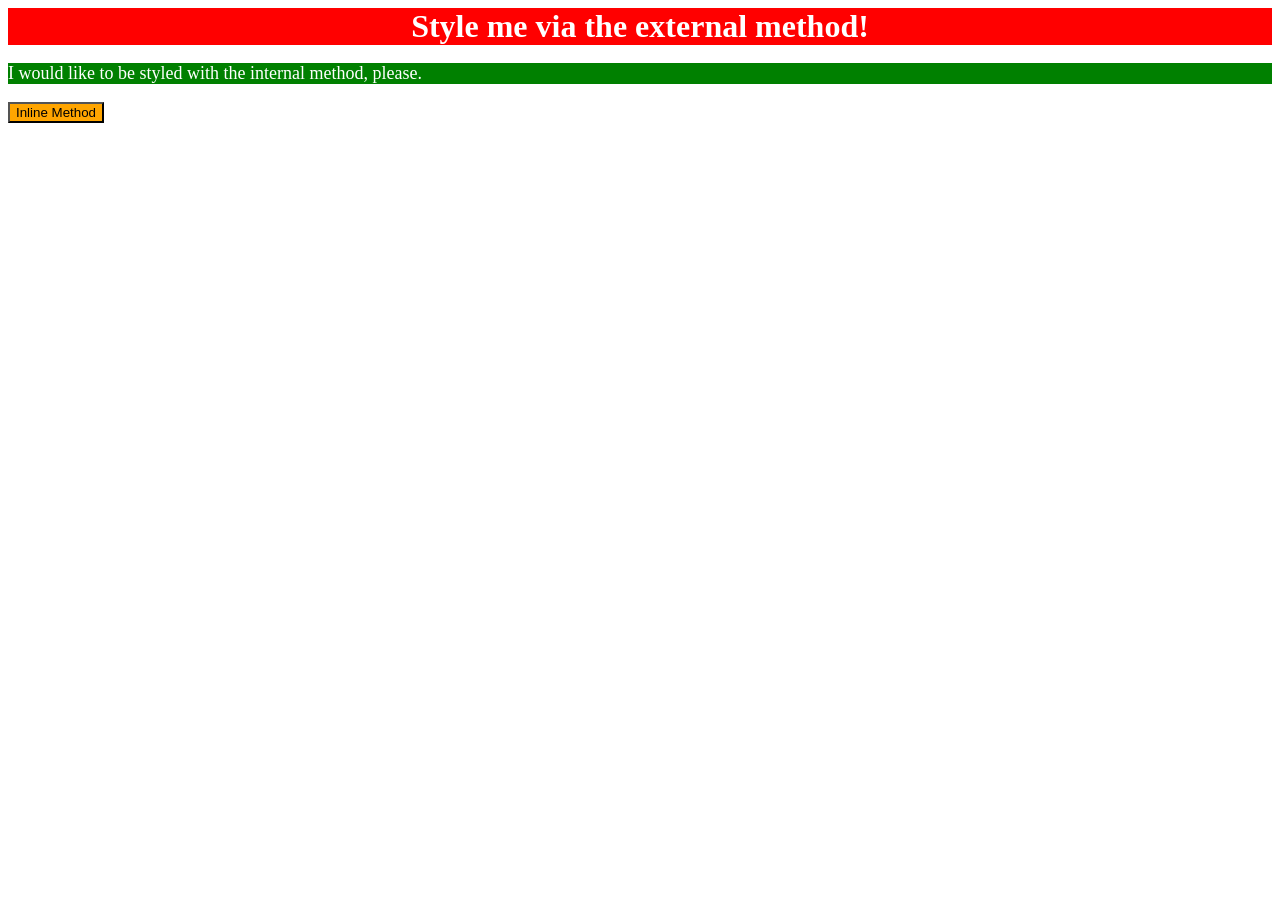
<file: foundations/intro-to-css/01-css-methods/index.html>
<!DOCTYPE html>
<html lang="en">
  <head>
    <meta charset="UTF-8">
    <meta http-equiv="X-UA-Compatible" content="IE=edge">
    <meta name="viewport" content="width=device-width, initial-scale=1.0">
    <title>Methods for Adding CSS</title>
    <link rel="stylesheet" href="style.css">
    <style>
      p{
        background-color: green;
        color: white;
        font-size: 18px;
      }
    </style>
  </head>
  <body>
    <div>Style me via the external method!</div>
    <p>I would like to be styled with the internal method, please.</p>
    <button style="background-color: orange; color: black;">Inline Method</button>
  </body>
</html>
</file>
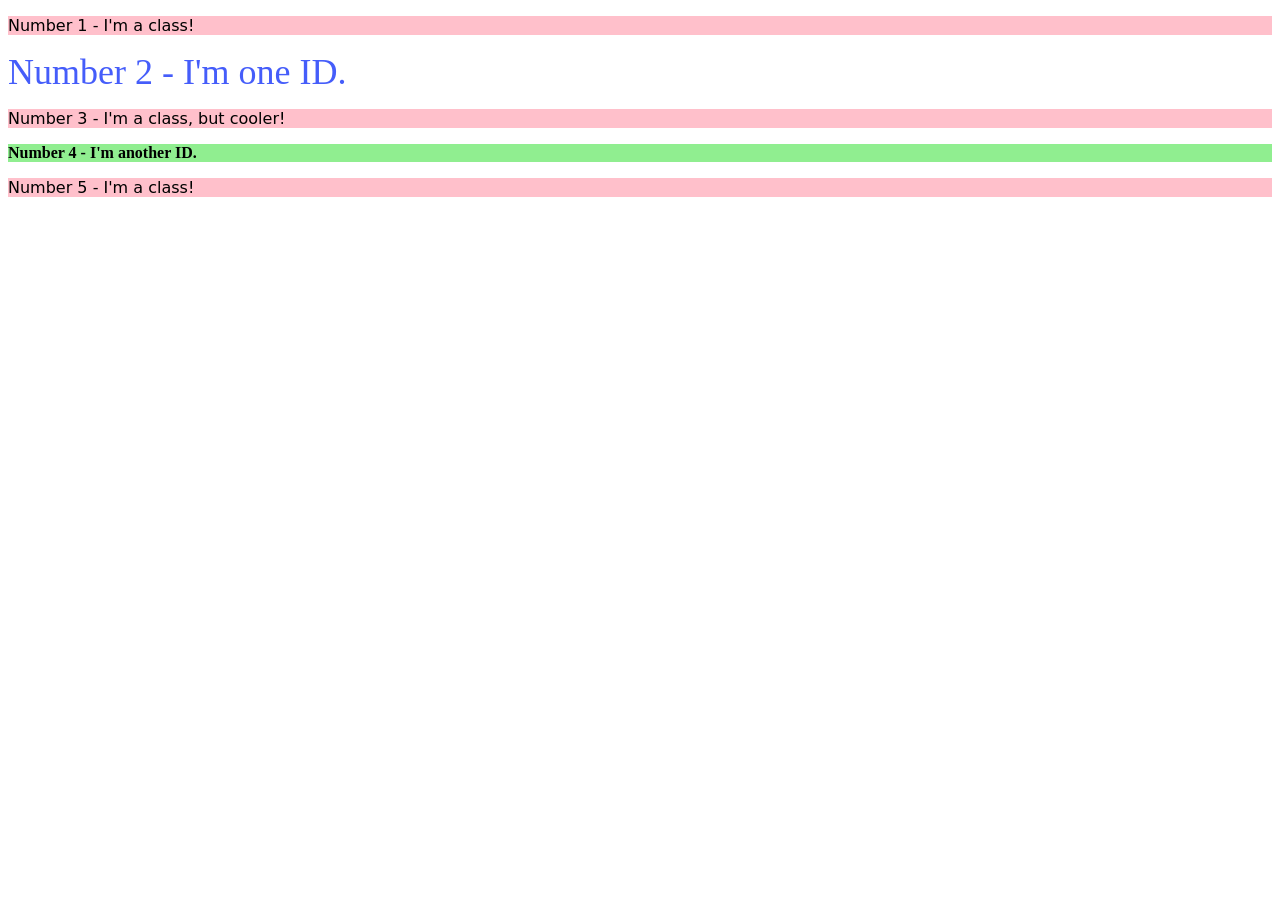
<file: foundations/intro-to-css/02-class-id-selectors/index.html>
<!DOCTYPE html>
<html lang="en">
  <head>
    <meta charset="UTF-8">
    <meta http-equiv="X-UA-Compatible" content="IE=edge">
    <meta name="viewport" content="width=device-width, initial-scale=1.0">
    <title>Class and ID Selectors</title>
    <link rel="stylesheet" href="style.css">
  </head>
  <body>
    <p class="odd">Number 1 - I'm a class!</p>
    <div id="one">Number 2 - I'm one ID.</div>
    <p class="odd add-font-size">Number 3 - I'm a class, but cooler!</p>
    <div id="another" class="add-font-size">Number 4 - I'm another ID.</div>
    <p class="odd">Number 5 - I'm a class!</p>
  </body>
</html>
</file>
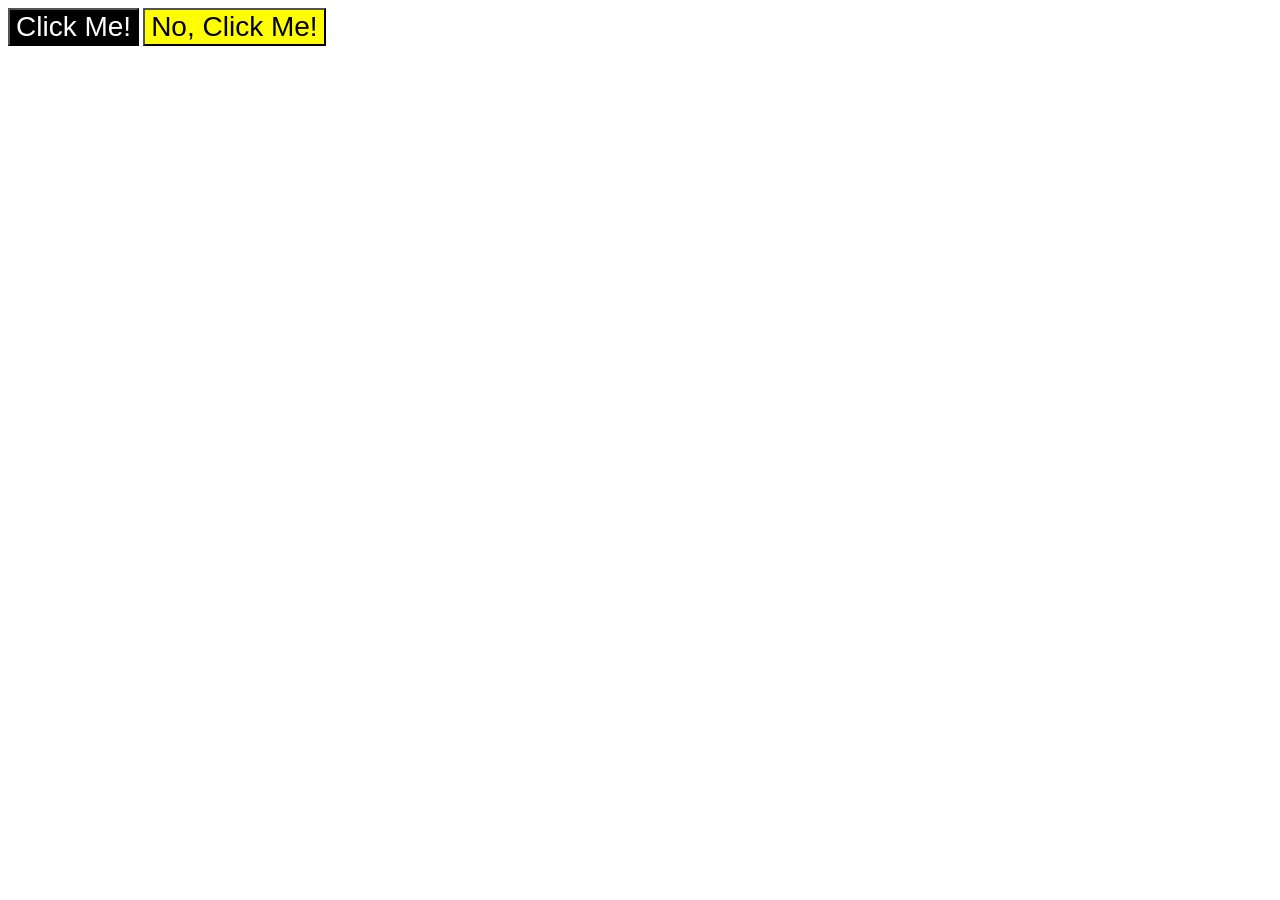
<file: foundations/intro-to-css/03-grouping-selectors/index.html>
<!DOCTYPE html>
<html lang="en">
  <head>
    <meta charset="UTF-8">
    <meta http-equiv="X-UA-Compatible" content="IE=edge">
    <meta name="viewport" content="width=device-width, initial-scale=1.0">
    <title>Grouping Selectors</title>
    <link rel="stylesheet" href="style.css">
  </head>
  <body>
    <button class="first">Click Me!</button>
    <button class="second">No, Click Me!</button>
  </body>
</html
</file>
<file: foundations/intro-to-css/01-css-methods/style.css>
div{
    background-color: red;
    color: white;
    font-size: 32px;
    text-align: center;
    font-weight: bold;
}
</file>
<file: foundations/intro-to-css/02-class-id-selectors/style.css>
/* Add CSS Styling */
.odd{
    background-color: rgb(255, 192, 203);
    font-family:Verdana, Geneva, "DejaVu Sans", Tahoma, sans-serif;
}

.adjust-font-size {
  font-size: 24px;
}

#one{
    color: rgb(69, 93, 250);
    font-size: 36px;
}

#another{
    background-color: rgb(144, 238, 144);
    font-weight: bold;
}
</file>
<file: foundations/intro-to-css/03-grouping-selectors/style.css>
/* Add CSS Styling */
.first{
    color: hsl(0, 0%, 100%);
    background-color: hsl(0, 0%, 0%);
}

.second{
    color: #000000;
    background-color: #ffff00;
}

.first, .second{
    font-family: Helvetica, 'Times New Roman', Times, serif;
    font-size: 28px;
}
</file>
